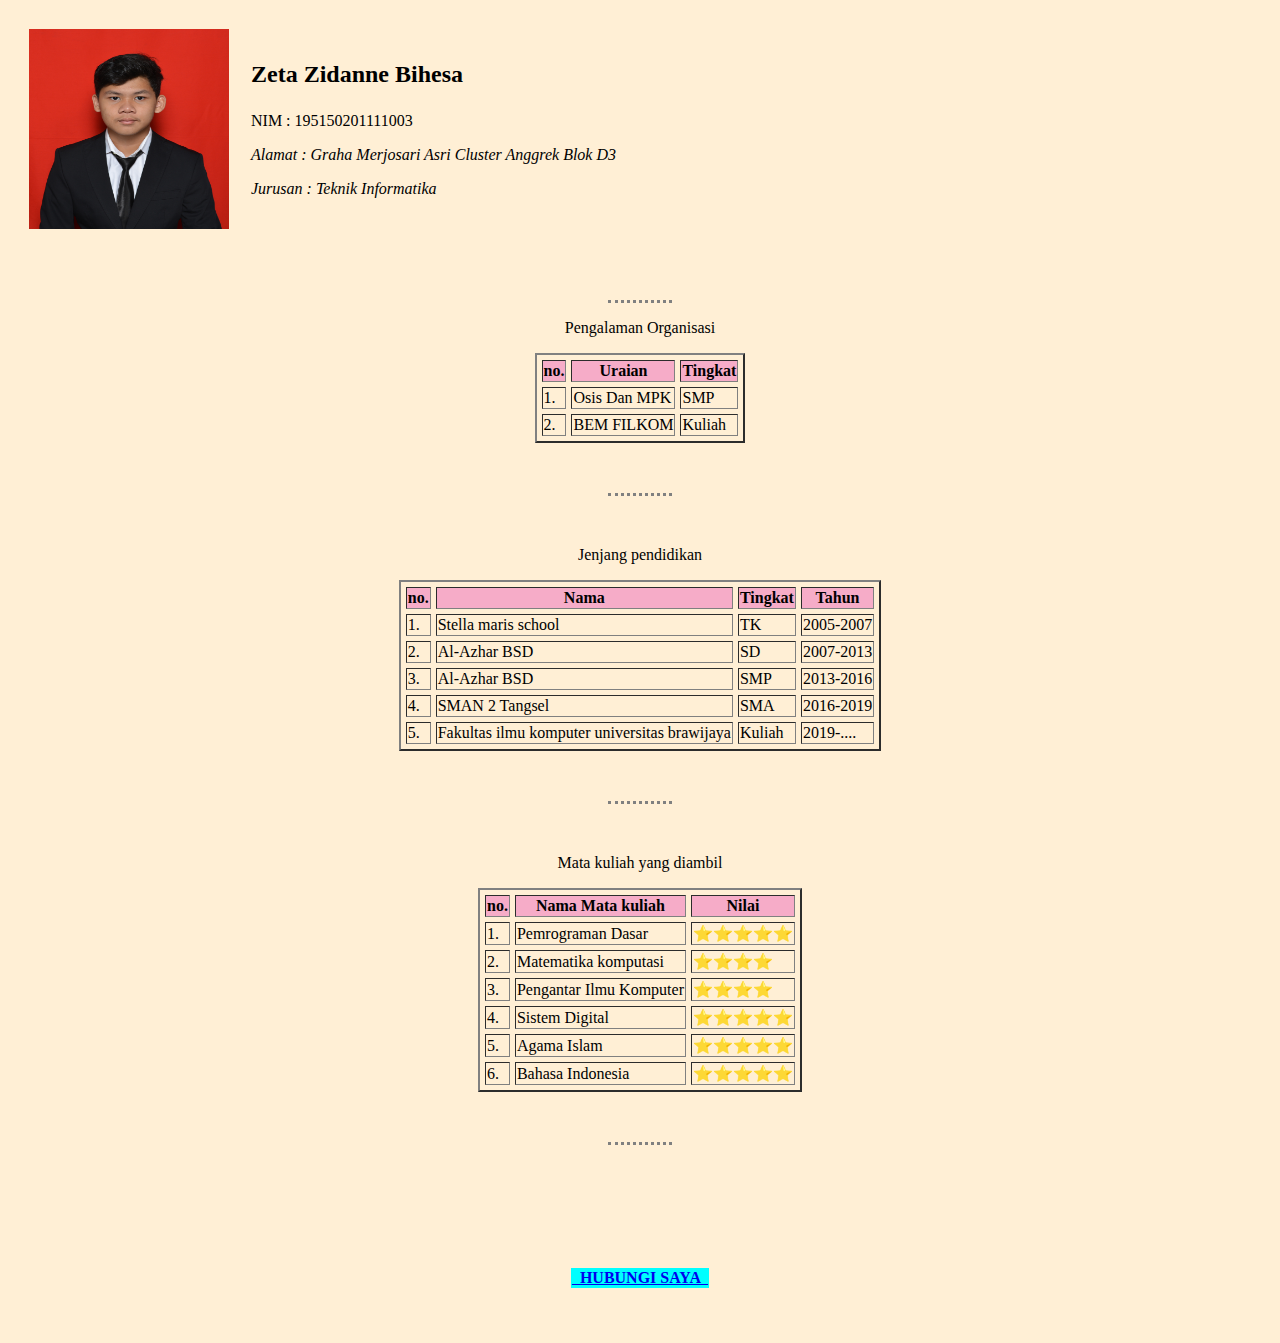
<file: index.html>
<DOCTYPE html>
    <html>

    <head>
        <meta charset="utf-8">
        <title> Biodata Zeta Zidanne </title>
        <link rel="stylesheet" href="styles.css">
    </head>

    <body>


        <table cellspacing="20">
            <tr>
                <td><img src="Aden.JPG" alt="Foto Zeta Zidanne" style="width:200px;height:200px;border:3;"></td>
                <td>
                    <h2>
                        <p>Zeta Zidanne Bihesa</p>
                    </h2>
                    <p<em>NIM : 195150201111003</em></p>
                        <p><em> Alamat : Graha Merjosari Asri Cluster Anggrek Blok D3</p></em>
                        <p><em> Jurusan : Teknik Informatika</p></em>
                </td>
            </tr>
        </table>
        <p>&nbsp</p>
        <hr>
        <center>
            <p>Pengalaman Organisasi</p>
            <table cellspacing="5" ;table border="2">
                <tr>
                    <th bgcolor="#f6acc8">no.</th>
                    <th bgcolor="#f6acc8">Uraian</th>
                    <th bgcolor="#f6acc8">Tingkat</th>
                </tr>
                <tr>
                    <td>1.</td>
                    <td>Osis Dan MPK</td>
                    <td>SMP</td>
                </tr>
                <tr>
                    <td>2.</td>
                    <td>BEM FILKOM</td>
                    <td>Kuliah</td </tr>
            </table>
            <p>&nbsp</p>
            <hr>
            <p>&nbsp</p>
            <p>Jenjang pendidikan</p>
            <table cellspacing="5" ;table border="2">
                <tr>
                    <th bgcolor="#f6acc8">no.</th>
                    <th bgcolor="#f6acc8">Nama </th>
                    <th bgcolor="#f6acc8">Tingkat</th>
                    <th bgcolor="#f6acc8">Tahun</th>
                </tr>
                <tr>
                    <td>1.</td>
                    <td>Stella maris school</td>
                    <td>TK</td>
                    <td>2005-2007</td>
                </tr>
                <tr>
                    <td>2.</td>
                    <td>Al-Azhar BSD</td>
                    <td>SD</td>
                    <td>2007-2013</td>
                </tr>
                <tr>
                    <td>3.</td>
                    <td>Al-Azhar BSD</td>
                    <td>SMP</td>
                    <td>2013-2016</td>
                </tr>
                <tr>
                    <td>4.</td>
                    <td>SMAN 2 Tangsel</td>
                    <td>SMA</td>
                    <td>2016-2019</td>
                </tr>
                <tr>
                    <td>5.</td>
                    <td>Fakultas ilmu komputer universitas brawijaya </td>
                    <td>Kuliah</td>
                    <td>2019-....</td>
                </tr>
            </table>
            <p>&nbsp</p>
            <hr>
            <p>&nbsp</p>
            <p>Mata kuliah yang diambil</p>
            <table cellspacing="5" ;table border="2">
                <tr>
                    <th bgcolor="#f6acc8">no.</th>
                    <th bgcolor="#f6acc8">Nama Mata kuliah</th>
                    <th bgcolor="#f6acc8">Nilai</th>
                </tr>
                <tr>
                    <td>1.</td>
                    <td>Pemrograman Dasar</td>
                    <td>⭐⭐⭐⭐⭐</td>
                </tr>
                <tr>
                    <td>2.</td>
                    <td>Matematika komputasi</td>
                    <td>⭐⭐⭐⭐</td </tr>
                <tr>
                    <td>3.</td>
                    <td>Pengantar Ilmu Komputer</td>
                    <td>⭐⭐⭐⭐</td>
                </tr>
                <tr>
                    <td>4.</td>
                    <td>Sistem Digital</td>
                    <td>⭐⭐⭐⭐⭐</td </tr>
                <tr>
                    <td>5.</td>
                    <td>Agama Islam</td>
                    <td>⭐⭐⭐⭐⭐</td>
                </tr>
                <tr>
                    <td>6.</td>
                    <td>Bahasa Indonesia</td>
                    <td>⭐⭐⭐⭐⭐</td </tr>
            </table>
            <p>&nbsp</p>
            <hr>
            <p>&nbsp</p>
            <p>&nbsp</p>
            <p>&nbsp</p>
            <center>
                <table cellspacing="5">
                    <th bgcolor="aqua"><a href="Kontak">&nbsp HUBUNGI SAYA &nbsp</a></th>
                </table>
            </center>
        </center>

        <p>&nbsp</p>
    </body>

    </html>
</file>
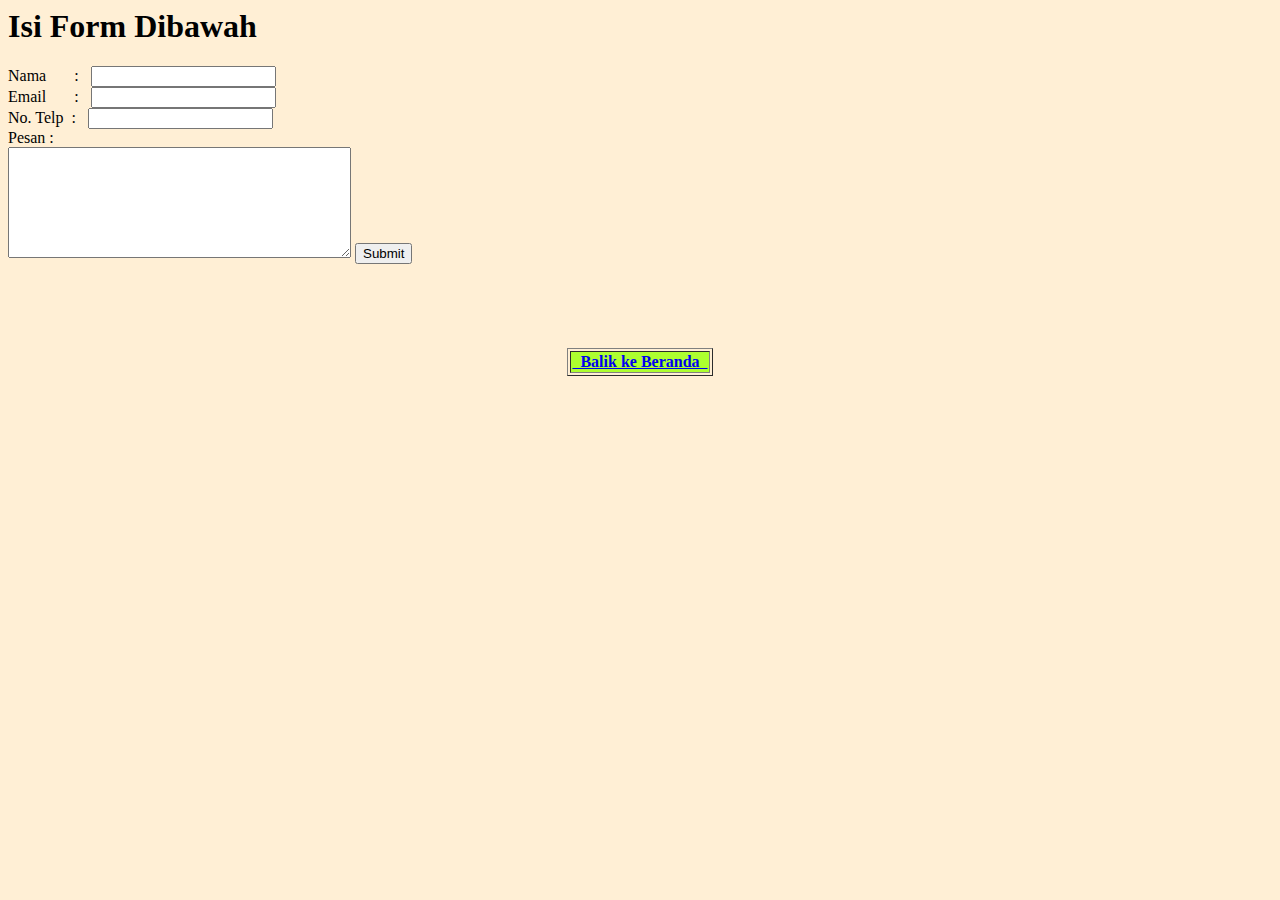
<file: Kontak.html>
<html>
  <head>
    <meta charset="UTF-8">
    <title>Hubungi Saya</title>
    <link rel="stylesheet" href="styles.css">
</head>
<h1>Isi Form Dibawah</h1>

<body bgcolor="#696969">
    <title>Form Pesan</title>
</head>
  <form action="mailto:zeta.zidanne@yahoo.com" method="post" enctype="text/plain">
      <label> Nama &nbsp&nbsp&nbsp&nbsp&nbsp&nbsp: &nbsp</label>
      <input type="text" name="Name " value=""> </input><br>
      <label> Email&nbsp&nbsp&nbsp&nbsp&nbsp&nbsp : &nbsp</label>
      <input type="email" name="Email " value=""> </input><br>
      <label> No. Telp  &nbsp: &nbsp</label>
      <input type="tel" name="Telp " value=""> </input><br>
      <label> Pesan : </label><br>
      <textarea name="Pesan"  cols="40" rows="7"></textarea>
      <input type="submit" name="">
  </form>
<p>&nbsp</p>
<p>&nbsp</p>
<center>
<table border="1">
<th bgcolor="#ADFF2F"><a href="index">&nbsp Balik ke Beranda &nbsp</a></th>
</table>
</center>
</body>
</html>
</file>
<file: styles.css>
body {
    background-color: papayawhip
}


hr {
    border-color: grey;
    border-style: none;
    border-top-style: dotted;
    border-width: 3px;
    width: 5%;
}
</file>
